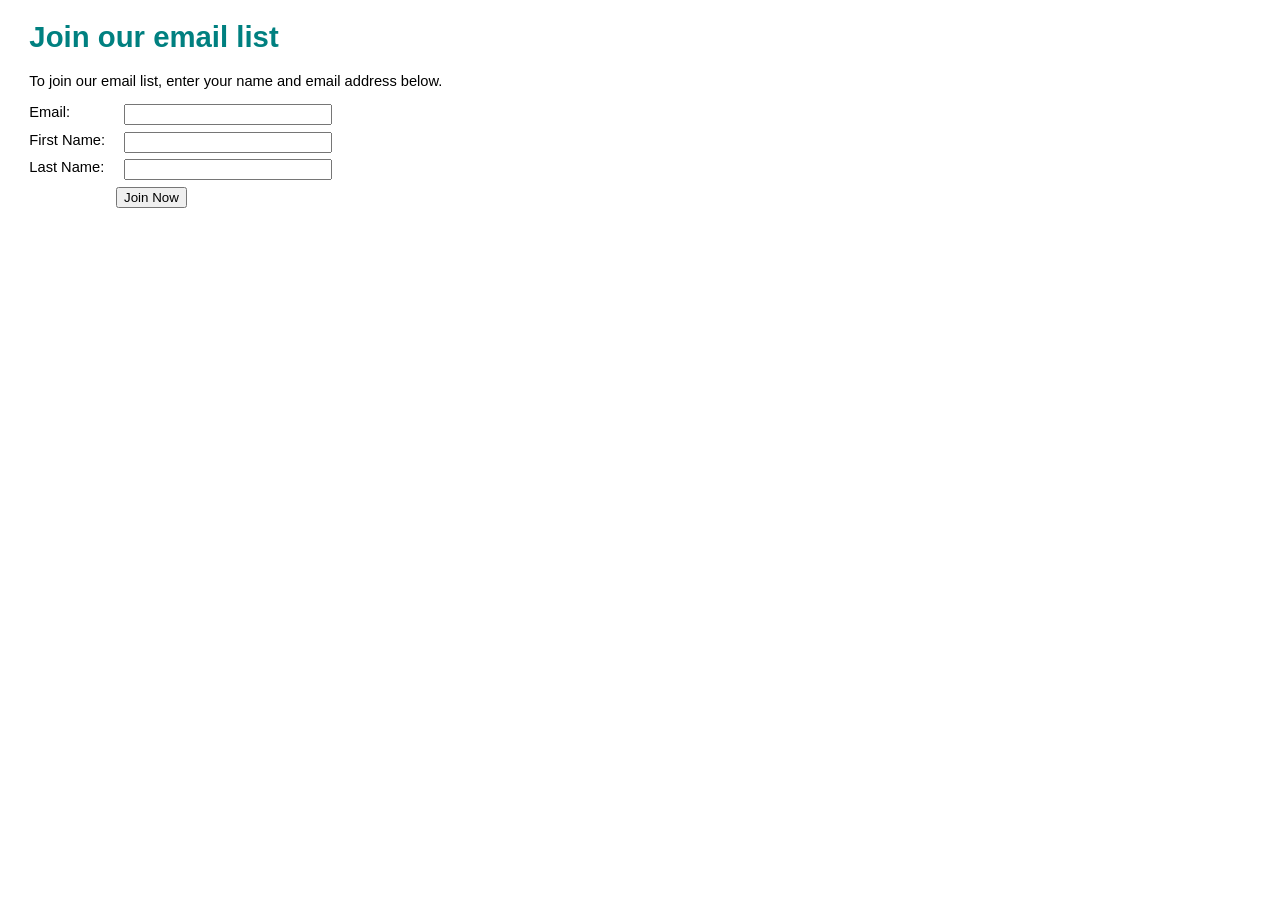
<file: public/index.html>
<!DOCTYPE html>
<html>
<head>
    <meta charset="utf-8">
    <meta name="viewport" content="width=device-width, initial-scale=1.0">
    <title>Murach's Java Servlets and JSP</title>
    <link rel="stylesheet" href="styles/main.css" type="text/css"/>
</head>
<body>
    <h1>Join our email list</h1>
    <p>To join our email list, enter your name and email address below.</p>

    <form action="emailList" method="post">
        <input type="hidden" name="action" value="add">
        
        <label>Email:</label>
        <input type="email" name="email" required><br>

        <label>First Name:</label>
        <input type="text" name="firstName" required><br>

        <label>Last Name:</label>
        <input type="text" name="lastName" required><br>

        <input type="submit" value="Join Now" id="submit">
    </form>
</body>
</html>
</file>
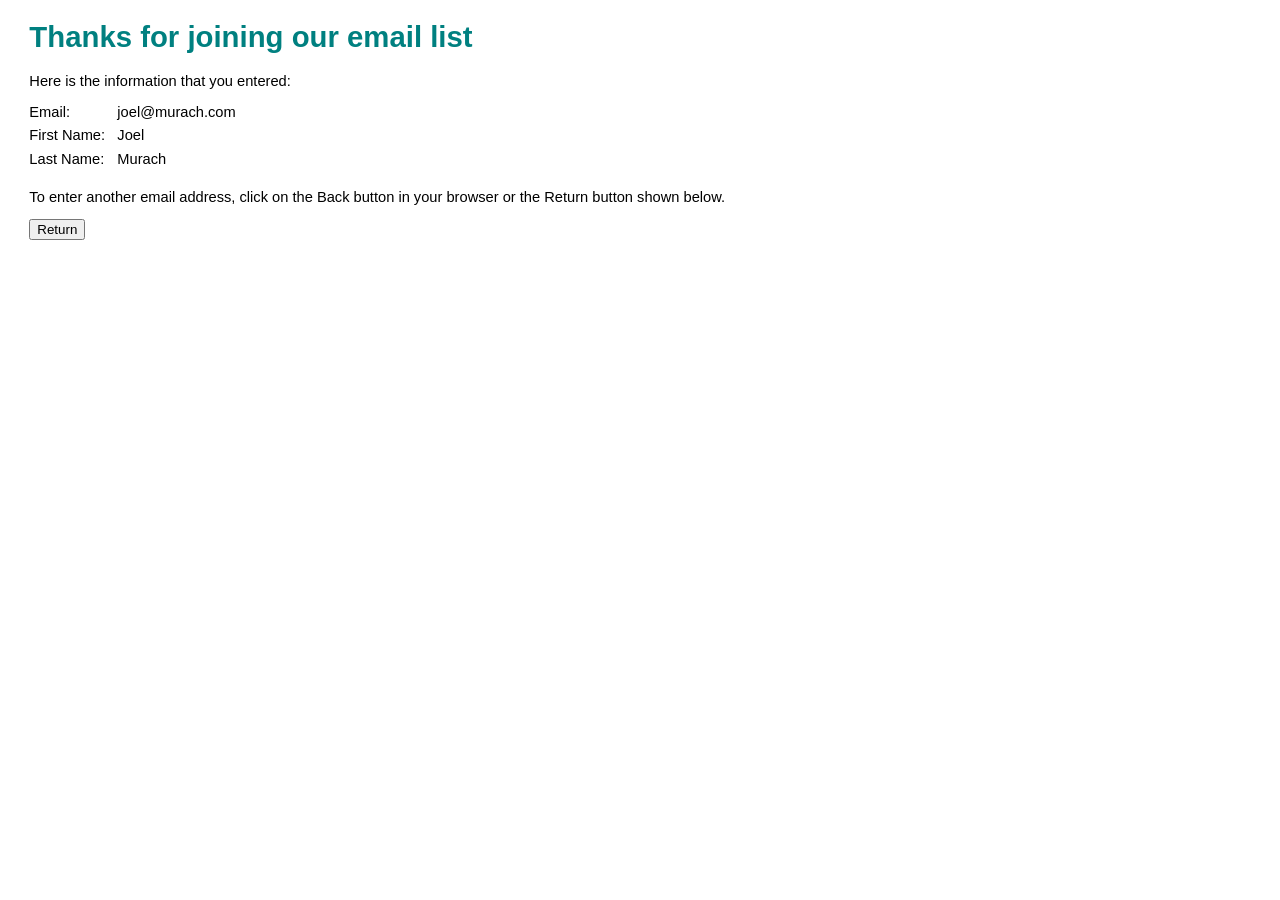
<file: public/thanks.html>
<!DOCTYPE html>
<html>
<head>
    <meta charset="utf-8">
    <meta name="viewport" content="width=device-width, initial-scale=1.0">
    <title>Murach's Java Servlets and JSP</title>
    <link rel="stylesheet" href="styles/main.css" type="text/css"/>
</head>
<body>
    <h1>Thanks for joining our email list</h1>
    <p>Here is the information that you entered:</p>

    <label>Email:</label>
    <span>joel@murach.com</span><br>

    <label>First Name:</label>
    <span>Joel</span><br>

    <label>Last Name:</label>
    <span>Murach</span><br>

    <p>To enter another email address, click on the Back button in your browser or the Return button shown below.</p>

    <form action="emailList" method="get">
        <input type="hidden" name="action" value="join">
        <input type="submit" value="Return">
    </form>
</body>
</html>
</file>
<file: public/styles/main.css>
html {
    background-color: white;
}

body {
    font-family: Arial, Helvetica, sans-serif;
    font-size: 11pt;
    margin-left: 2em;
    margin-right: 2em;
}

h1 {
    color: teal;
}

label {
    float: left;
    width: 6em;
    margin-bottom: 0.5em;
}

input[type="text"], input[type="email"] {
    width: 15em;
    margin-left: 0.5em;
    margin-bottom: 0.5em;
}

br {
    clear: both;
}

#submit {
    margin-left: 6.5em;
}
</file>
